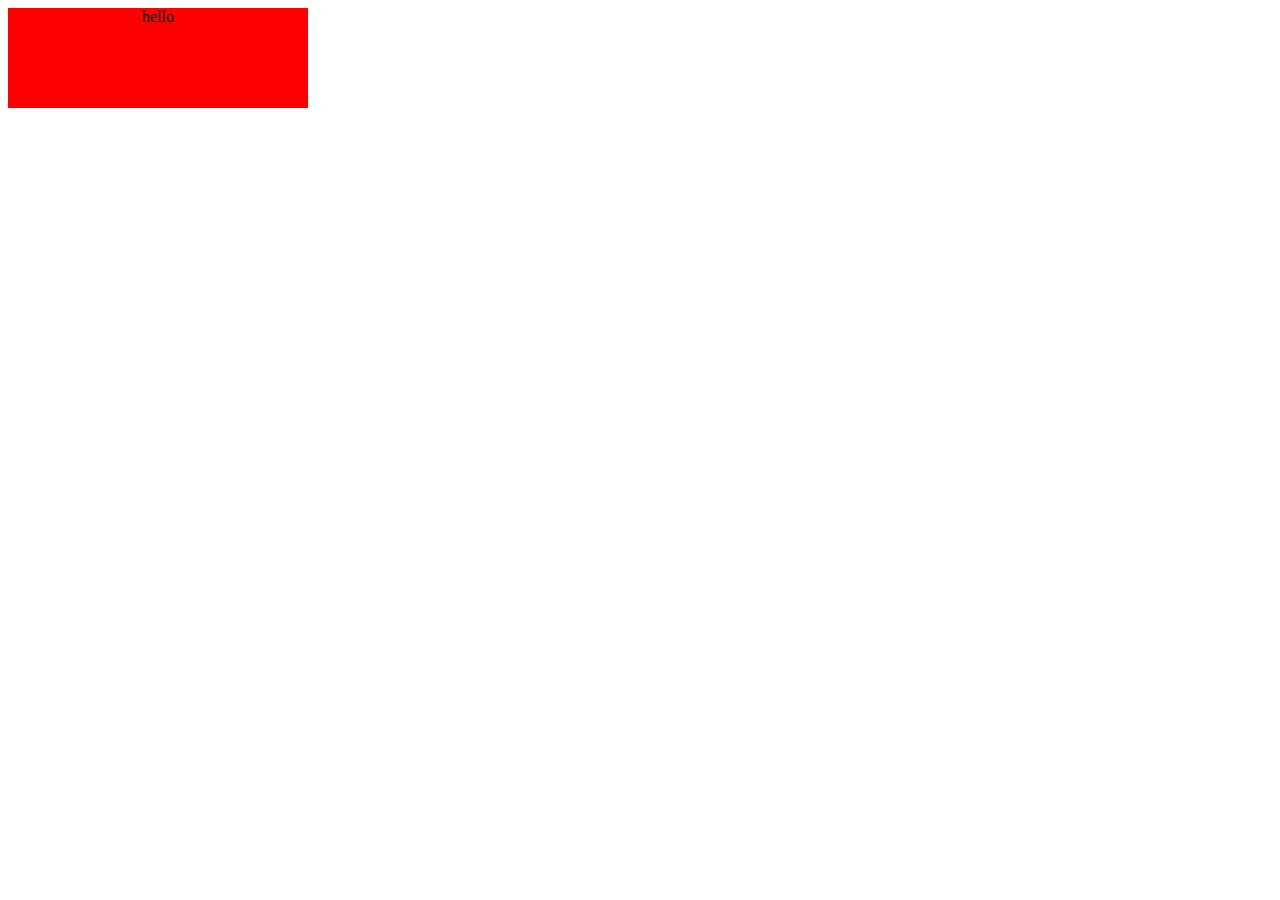
<file: create-element-through-class/index.html>
<!DOCTYPE html>
<html lang="en">
<head>
    <meta charset="UTF-8">
    <meta name="viewport" content="width=device-width, initial-scale=1.0">
    <title>Document</title>
</head>
<body>
    <div class="container"></div>
    <script src="script.js"></script>
</body>
</html>
</file>
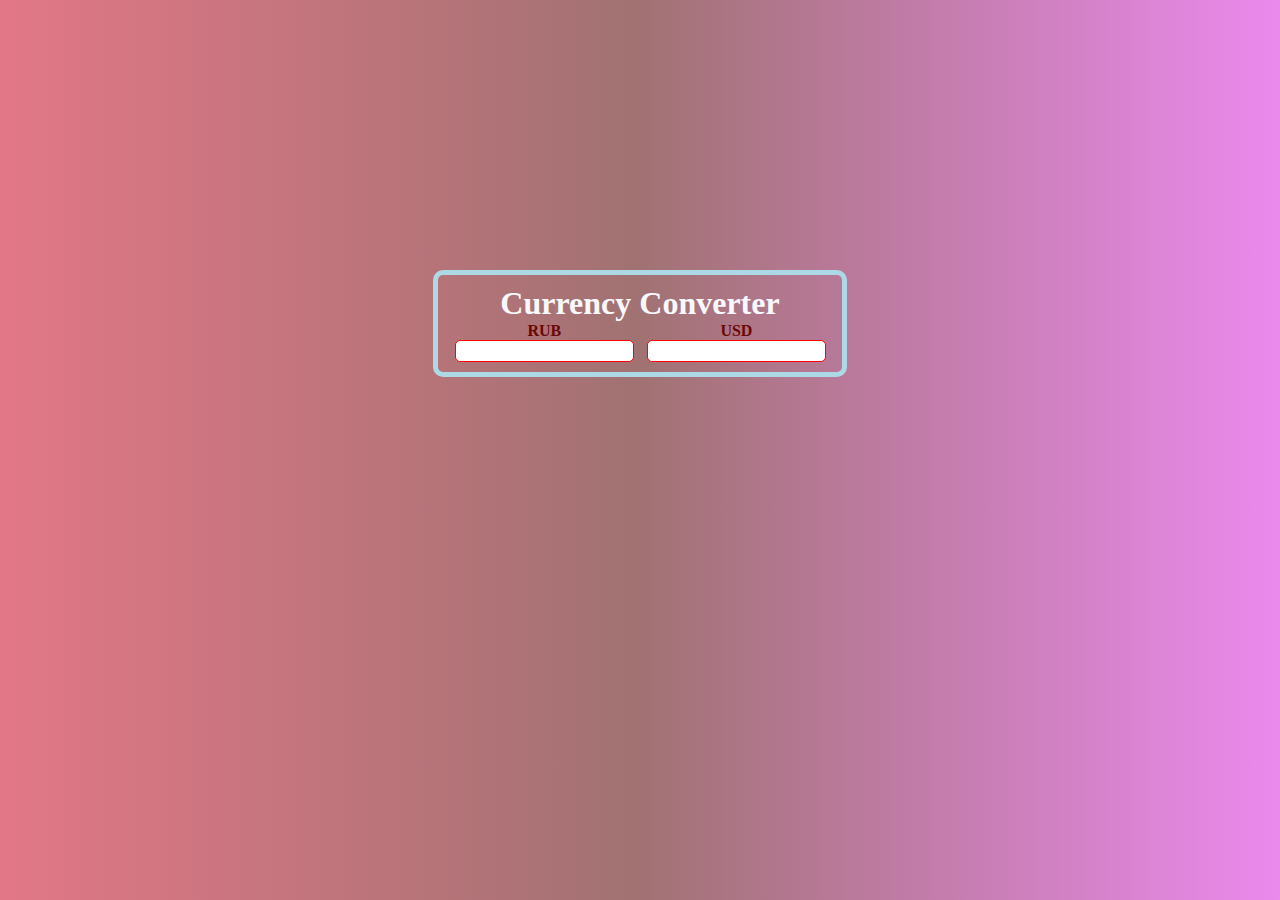
<file: curency-converter/index.html>
<!DOCTYPE html>
<html lang="en">
<head>
    <meta charset="UTF-8">
    <meta name="viewport" content="width=device-width, initial-scale=1.0">
    <link rel="stylesheet" href="style.css">
    <title>Currency</title>
</head>
<body>
    <article class="currency-converter">
        <h1>Currency Converter</h1>
        <div class="flex-inputs">
            <div class="rub-input">
                <label for="rub">RUB</label>
                <input type="text" id="rub">
            </div>
            <div class="usd-input">
                <label for="usd">USD</label>
                <input type="text" id="usd">
            </div>
        </div>
    </article>
    <script src="script.js"></script>
</body>
</html>
</file>
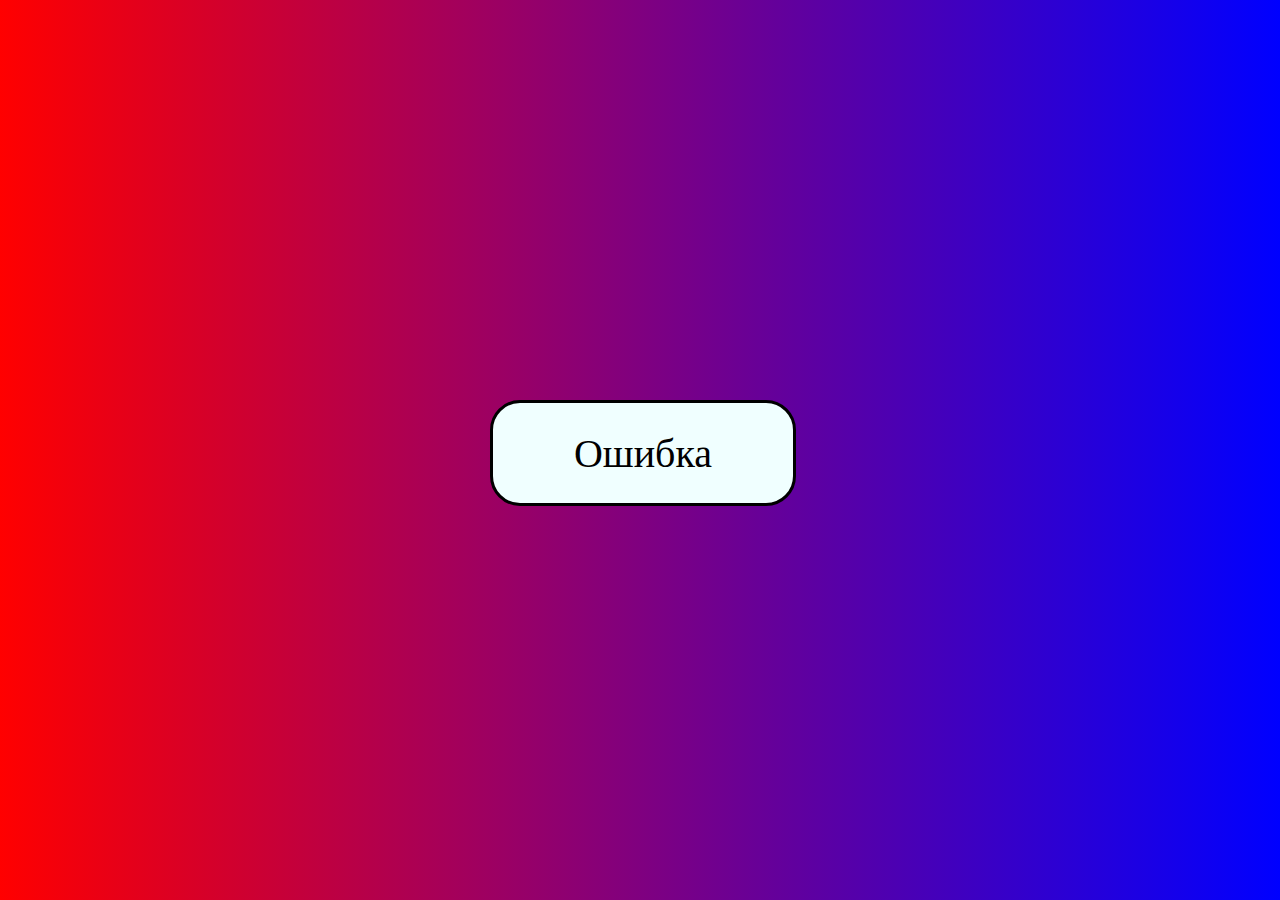
<file: just-timer/index.html>
<!DOCTYPE html>
<html lang="en">

<head>
    <meta charset="UTF-8">
    <meta name="viewport" content="width=device-width, initial-scale=1.0">
    <link rel="stylesheet" href="style.css">
    <title>Document</title>
</head>

<body>
    <div>
        <article class="timer" id="timer">
            <span class="days"></span>
            <span class="hours"></span>
            <span class="minutes"></span>
            <span class="seconds"></span>
        </article>
    </div>
    <script src="script.js"></script>
</body>

</html>
</file>
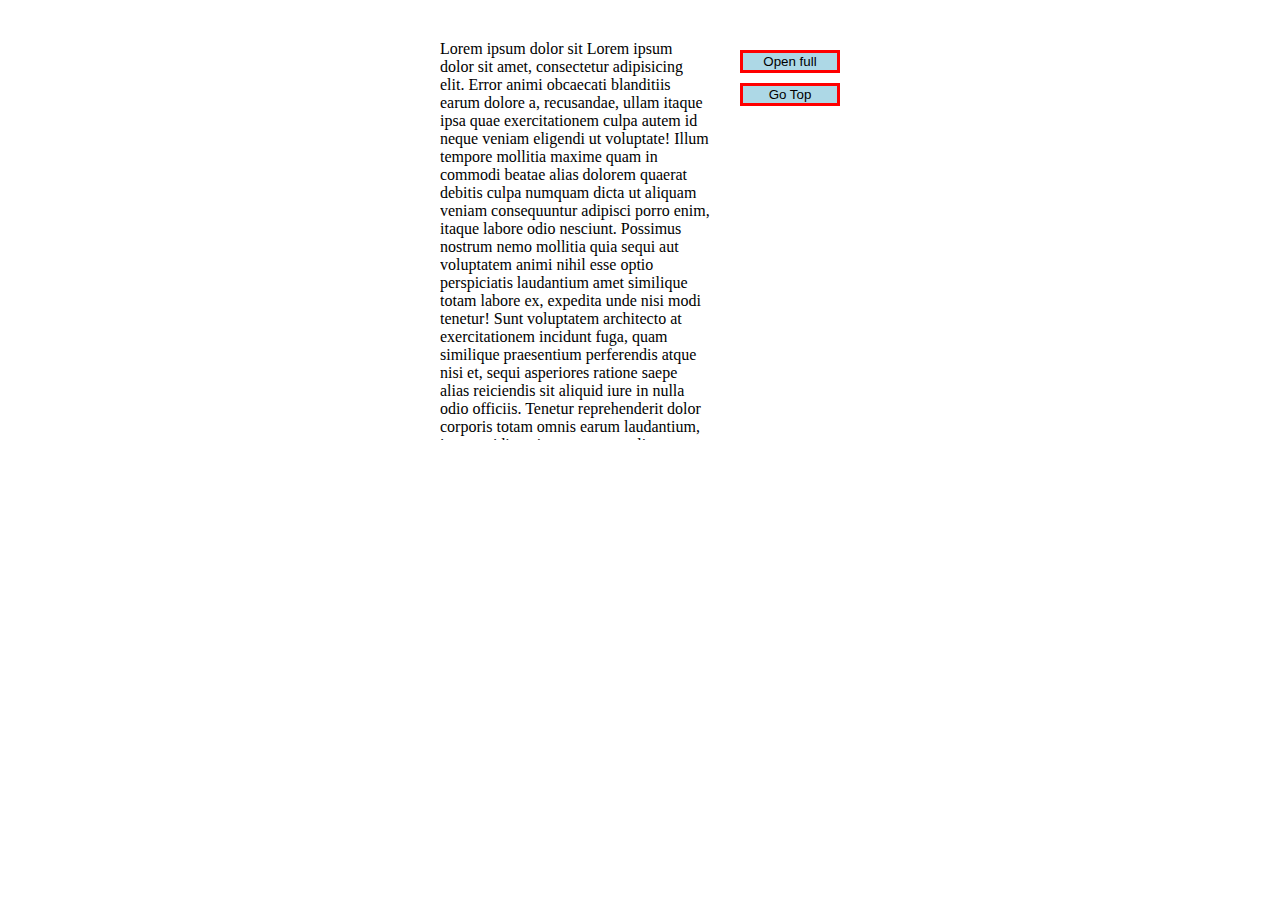
<file: scroll-window/index.html>
<!DOCTYPE html>
<html lang="en">
<head>
    <meta charset="UTF-8">
    <meta name="viewport" content="width=device-width, initial-scale=1.0">
    <link rel="stylesheet" href="styles.css">
    <title>Document</title>
</head>
<body>
    <div class="container">
        <div class="box">Lorem ipsum dolor sit Lorem ipsum dolor sit amet, consectetur adipisicing elit. Error animi obcaecati blanditiis earum dolore a, recusandae, ullam itaque ipsa quae exercitationem culpa autem id neque veniam eligendi ut voluptate! Illum tempore mollitia maxime quam in commodi beatae alias dolorem quaerat debitis culpa numquam dicta ut aliquam veniam consequuntur adipisci porro enim, itaque labore odio nesciunt. Possimus nostrum nemo mollitia quia sequi aut voluptatem animi nihil esse optio perspiciatis laudantium amet similique totam labore ex, expedita unde nisi modi tenetur! Sunt voluptatem architecto at exercitationem incidunt fuga, quam similique praesentium perferendis atque nisi et, sequi asperiores ratione saepe alias reiciendis sit aliquid iure in nulla odio officiis. Tenetur reprehenderit dolor corporis totam omnis earum laudantium, ipsa cupiditate in consectetur aliquam molestias nostrum nesciunt illo minima voluptate quidem nemo accusantium, voluptatum eaque expedita? Voluptas doloremque libero, asperiores cumque, eius ex iure temporibus repellat autem corrupti placeat, voluptatum nihil maiores ad exercitationem excepturi. Quos beatae aperiam esse possimus ipsa sequi dolore laudantium accusamus odit totam quo fugiat, sapiente ab, id voluptas reiciendis cupiditate voluptatum architecto ad. Ut facere quod nisi amet tempore similique, temporibus deserunt dolores et. Corrupti eligendi accusantium hic exercitationem quasi dignissimos optio debitis harum ut officiis nobis unde fuga laudantium eveniet nisi recusandae, sapiente aperiam! Vel dolorum illum consequatur aliquid nam rerum aut animi dolor vitae blanditiis. Blanditiis neque suscipit earum quos accusamus, debitis provident, sed excepturi optio omnis fuga nisi commodi, labore dolores. Dolores nesciunt quos natus placeat hic quia distinctio ea voluptate, sequi iure fugit! Hic dicta delectus ratione ab est architecto? Laudantium maiores voluptatum vitae accusantium, impedit fuga eos vel doloremque odit eius nulla delectus alias cupiditate enim odio similique nihil eligendi, ad explicabo. Laborum aliquam repellendus quaerat labore officiis incidunt iusto iste molestiae odio hic sit, enim consectetur ex pariatur in, impedit error aperiam quisquam repudiandae sed quam unde adipisci rerum laudantium? Eligendi optio distinctio beatae, praesentium blanditiis rem saepe alias quisquam obcaecati necessitatibus soluta ea nesciunt iste qui fugiat eveniet doloremque molestias, a incidunt? Illum, nesciunt. Eum dolores iusto, obcaecati quam sapiente nam quis architecto facilis soluta ipsa ratione fugiat ipsum. Facilis maiores fugiat laboriosam mollitia optio. Eius fuga pariatur non! Molestiae ipsum alias odio fugit veniam? Temporibus enim quibusdam reprehenderit ea consectetur? Tempore praesentium hic quam rem officia tempora, voluptatem perspiciatis mollitia odio omnis, assumenda, aspernatur velit placeat inventore. Vero voluptates commodi esse quam aliquam dolores dolorem, deleniti nesciunt porro, saepe aliquid cupiditate tenetur. amet consectetur adipisicing elit. Et repudiandae veritatis eos asperiores. Incidunt provident odit inventore aliquid dolorum alias beatae pariatur magnam rem, tempora sequi numquam hic nulla dolorem harum consequatur unde ut, veniam explicabo non ipsum minus expedita. Rem unde expedita quia! Nisi, fugit! Nulla architecto consequatur, repudiandae reiciendis quia quod? Accusamus dignissimos aut repellat eius accusantium, pariatur ad delectus harum, quidem odio modi, voluptatibus similique corporis maiores corrupti placeat voluptatum ex. Unde, distinctio consectetur rerum, deserunt facere, eligendi nisi nemo quas fuga voluptas eos ratione deleniti laborum laboriosam. Incidunt assumenda illo possimus eos eius! Dolore ea nisi architecto possimus atque laboriosam enim ullam porro quis veritatis animi eos soluta ipsam ad, sit qui eius incidunt voluptates ducimus?</div>
        <section class="toolbar">
            <button class="btn-open-close">Open full</button>
            <button class="btn-scroll">Go Top</button>
        </section>
    </div>

    <script src="script.js"></script>
</body>
</html>
</file>
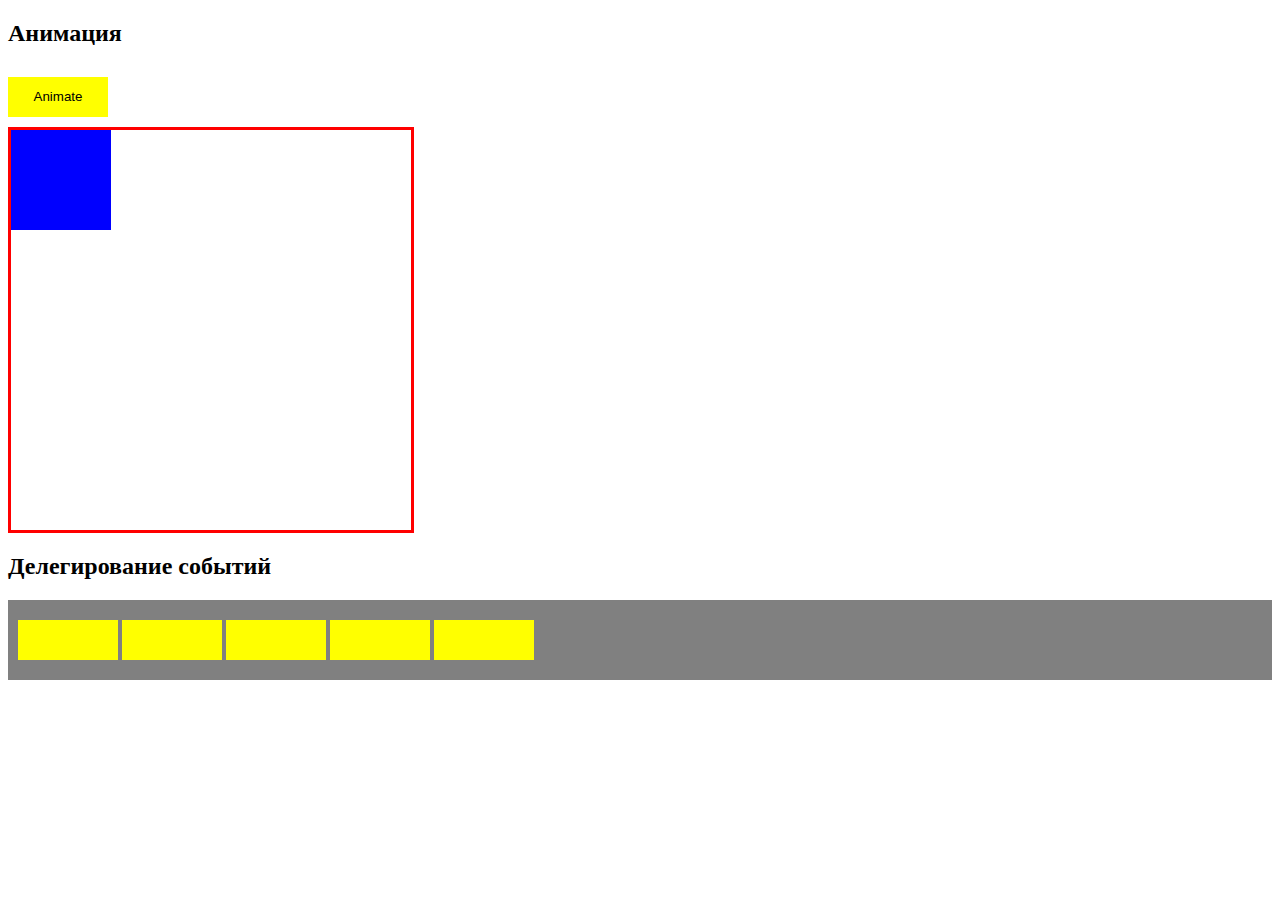
<file: simple-box-animation/index.html>
<!DOCTYPE html>
<html lang="en">
<head>
    <meta charset="UTF-8">
    <meta name="viewport" content="width=device-width, initial-scale=1.0">
    <meta http-equiv="X-UA-Compatible" content="ie=edge">
    <title>Document</title>
    <link rel="stylesheet" href="styles.css">
</head>
<body>
    <h2>Анимация</h2>
    <button class="btn">Animate</button>

    <div class="wrapper">
        <div class="box"></div>
    </div>

    <h2>Делегирование событий</h2>
    <div class="btn-block">
        <button class="first"></button>
        <button></button>
        <button></button>
        <button></button>
        <button></button>
    </div>
    <script src="script.js"></script>
</body>
</html>
</file>
<file: curency-converter/style.css>
*{
    margin: 0;
    padding: 0;
}

body{
    background: linear-gradient(to right, rgb(226, 119, 135),rgb(161, 114, 114) 50%, rgb(235, 137, 238) 100%);
    height: 100vh;
}

.flex-inputs{
    display: flex;
}

.currency-converter{
    text-align: center;
    width: 30vw;
    color: ghostwhite;
    border: 5px solid lightblue;
    border-radius: 10px;
    position: absolute;
    margin: auto;
    left: 0;
    right: 0;
    top: 30%;
    text-align: center;
    padding: 10px;
}

.currency-converter input{
    height: 20px;
    border: 1px solid red;
    border-radius: 5px;
}
.currency-converter label{
    font-weight: bold;
    color: rgb(107, 6, 6);
}
</file>
<file: just-timer/style.css>
body{
    background: rgb(2,0,36);
    background: linear-gradient(90deg,red 0%, blue 100%);
    font-size: 40px;
}

.timer span:not(:last-child)::after{
    content: ':';
    margin: 0 5px;
}

.timer{
    background-color: azure;
    width: 300px;
    height: 100px;
    border: 3px solid black;
    border-radius: 30px;
    display: flex;
    align-items: center;
    justify-content: center;
    position: absolute;
    left: 50%;
    margin-left: -150px;
    top: 50%;
    margin-top: -50px;
}
</file>
<file: scroll-window/styles.css>
.box{
    overflow: scroll;
    height: 400px;
    flex: 1;
    box-sizing: border-box;
}

.container{
    width: 400px;
    margin: 40px auto;
    display: flex;
}

button{
    width: 100px;
    background-color: lightblue;
    margin-top: 10px;
    margin-left: 30px;
    border: 3px solid red;
}

.toolbar{
    display: flex;
    flex-direction: column;
    margin-bottom: auto;
}
</file>
<file: simple-box-animation/styles.css>
.box {
  position: absolute;
  width: 100px;
  height: 100px;
  background-color: blue;
}
.wrapper {
  position: relative;
  width: 400px;
  height: 400px;
  border: 3px solid #ff0000;
}
.btn-block {
	padding: 10px;
	background-color: grey;
	margin-top: 10px;
}
button {
  margin-bottom: 10px;
  margin-top: 10px;
  width: 100px;
  height: 40px;
  background-color: yellow;
  border: none;
}
</file>
